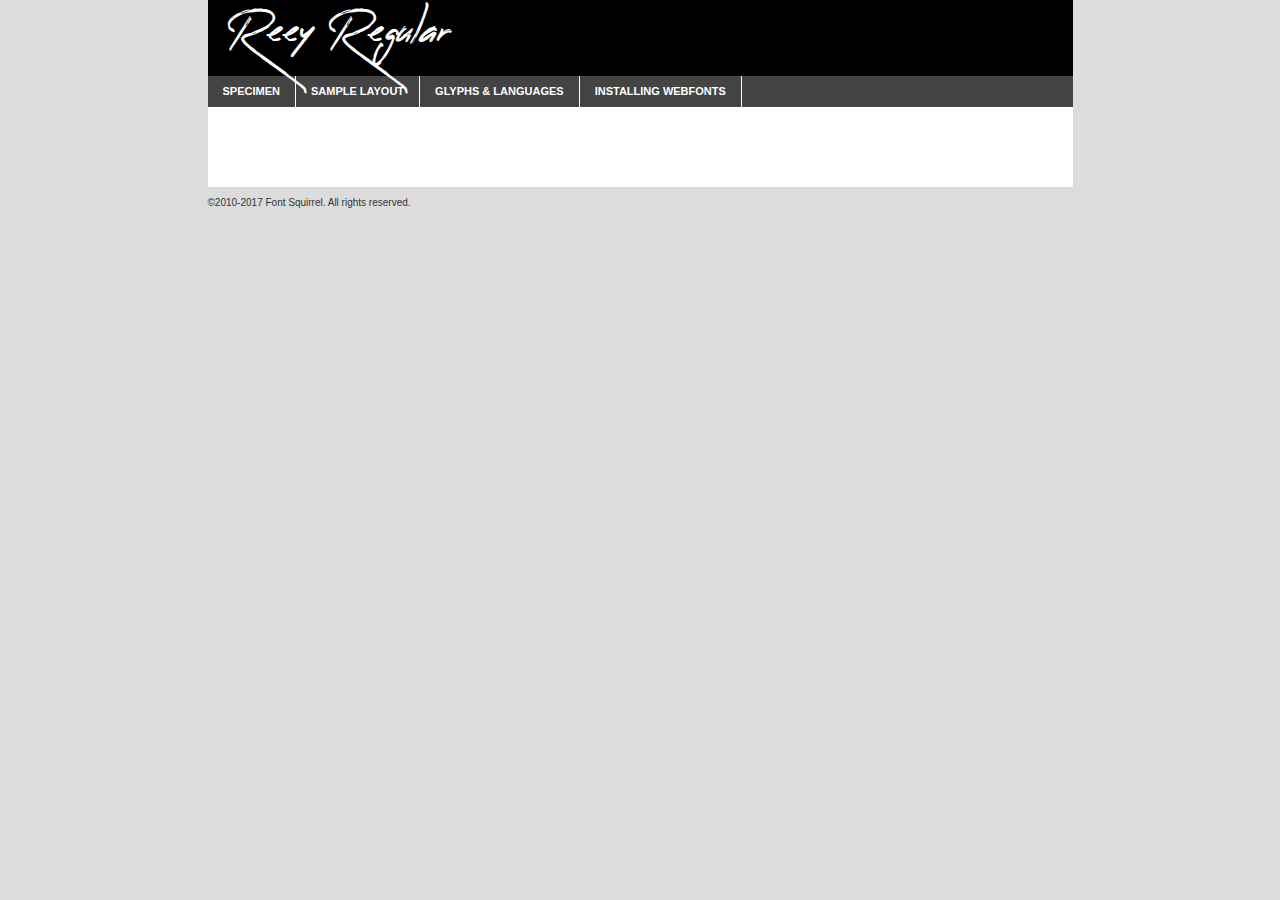
<file: assets/vendors/reey-font/reey-regular-demo.html>
<!DOCTYPE html PUBLIC "-//W3C//DTD XHTML 1.0 Transitional//EN"
	"http://www.w3.org/TR/xhtml1/DTD/xhtml1-transitional.dtd">

<html xmlns="http://www.w3.org/1999/xhtml" xml:lang="en" lang="en">
<head>
	<meta http-equiv="Content-Type" content="text/html; charset=utf-8" />
	<script src="http://ajax.googleapis.com/ajax/libs/jquery/1.7.2/jquery.min.js" type="text/javascript" charset="utf-8"></script>
	<script type="text/javascript">
	(function($){$.fn.easyTabs=function(option){var param=jQuery.extend({fadeSpeed:"fast",defaultContent:1,activeClass:'active'},option);$(this).each(function(){var thisId="#"+this.id;if(param.defaultContent==''){param.defaultContent=1;}
	if(typeof param.defaultContent=="number")
	{var defaultTab=$(thisId+" .tabs li:eq("+(param.defaultContent-1)+") a").attr('href').substr(1);}else{var defaultTab=param.defaultContent;}
	$(thisId+" .tabs li a").each(function(){var tabToHide=$(this).attr('href').substr(1);$("#"+tabToHide).addClass('easytabs-tab-content');});hideAll();changeContent(defaultTab);function hideAll(){$(thisId+" .easytabs-tab-content").hide();}
	function changeContent(tabId){hideAll();$(thisId+" .tabs li").removeClass(param.activeClass);$(thisId+" .tabs li a[href=#"+tabId+"]").closest('li').addClass(param.activeClass);if(param.fadeSpeed!="none")
	{$(thisId+" #"+tabId).fadeIn(param.fadeSpeed);}else{$(thisId+" #"+tabId).show();}}
	$(thisId+" .tabs li").click(function(){var tabId=$(this).find('a').attr('href').substr(1);changeContent(tabId);return false;});});}})(jQuery);
	</script>
	<link rel="stylesheet" href="specimen_files/specimen_stylesheet.css" type="text/css" charset="utf-8" />
	<link rel="stylesheet" href="stylesheet.css" type="text/css" charset="utf-8" />

	<style type="text/css">
					body{
				font-family: 'reeyregular';
							}
		</style>

	<title>Reey Regular Specimen</title>
	
	
	<script type="text/javascript" charset="utf-8">
		$(document).ready(function() {
			$('#container').easyTabs({defaultContent:1});
		});
	</script>
</head>

<body>
<div id="container">
	<div id="header">
		Reey Regular	</div>
	<ul class="tabs">
		<li><a href="#specimen">Specimen</a></li>
		<li><a href="#layout">Sample Layout</a></li>
				<li><a href="#glyphs">Glyphs &amp; Languages</a></li>
		<li><a href="#installing">Installing Webfonts</a></li>
		
	</ul>
	
	<div id="main_content">

		
			<div id="specimen">
		
				<div class="section">
					<div class="grid12 firstcol">
						<div class="huge">AaBb</div>
					</div>
				</div>
		
				<div class="section">
					<div class="glyph_range">A&#x200B;B&#x200b;C&#x200b;D&#x200b;E&#x200b;F&#x200b;G&#x200b;H&#x200b;I&#x200b;J&#x200b;K&#x200b;L&#x200b;M&#x200b;N&#x200b;O&#x200b;P&#x200b;Q&#x200b;R&#x200b;S&#x200b;T&#x200b;U&#x200b;V&#x200b;W&#x200b;X&#x200b;Y&#x200b;Z&#x200b;a&#x200b;b&#x200b;c&#x200b;d&#x200b;e&#x200b;f&#x200b;g&#x200b;h&#x200b;i&#x200b;j&#x200b;k&#x200b;l&#x200b;m&#x200b;n&#x200b;o&#x200b;p&#x200b;q&#x200b;r&#x200b;s&#x200b;t&#x200b;u&#x200b;v&#x200b;w&#x200b;x&#x200b;y&#x200b;z&#x200b;1&#x200b;2&#x200b;3&#x200b;4&#x200b;5&#x200b;6&#x200b;7&#x200b;8&#x200b;9&#x200b;0&#x200b;&amp;&#x200b;.&#x200b;,&#x200b;?&#x200b;!&#x200b;&#64;&#x200b;(&#x200b;)&#x200b;#&#x200b;$&#x200b;%&#x200b;*&#x200b;+&#x200b;-&#x200b;=&#x200b;:&#x200b;;</div>
				</div>
				<div class="section">
					<div class="grid12 firstcol">
						<table class="sample_table">
							<tr><td>10</td><td class="size10">abcdefghijklmnopqrstuvwxyzABCDEFGHIJKLMNOPQRSTUVWXYZ0123456789abcdefghijklmnopqrstuvwxyzABCDEFGHIJKLMNOPQRSTUVWXYZ0123456789abcdefghijklmnopqrstuvwxyzABCDEFGHIJKLMNOPQRSTUVWXYZ</td></tr>
							<tr><td>11</td><td class="size11">abcdefghijklmnopqrstuvwxyzABCDEFGHIJKLMNOPQRSTUVWXYZ0123456789abcdefghijklmnopqrstuvwxyzABCDEFGHIJKLMNOPQRSTUVWXYZ0123456789abcdefghijklmnopqrstuvwxyzABCDEFGHIJKLMNOPQRSTUVWXYZ</td></tr>
							<tr><td>12</td><td class="size12">abcdefghijklmnopqrstuvwxyzABCDEFGHIJKLMNOPQRSTUVWXYZ0123456789abcdefghijklmnopqrstuvwxyzABCDEFGHIJKLMNOPQRSTUVWXYZ0123456789abcdefghijklmnopqrstuvwxyzABCDEFGHIJKLMNOPQRSTUVWXYZ</td></tr>
							<tr><td>13</td><td class="size13">abcdefghijklmnopqrstuvwxyzABCDEFGHIJKLMNOPQRSTUVWXYZ0123456789abcdefghijklmnopqrstuvwxyzABCDEFGHIJKLMNOPQRSTUVWXYZ0123456789abcdefghijklmnopqrstuvwxyzABCDEFGHIJKLMNOPQRSTUVWXYZ</td></tr>
							<tr><td>14</td><td class="size14">abcdefghijklmnopqrstuvwxyzABCDEFGHIJKLMNOPQRSTUVWXYZ0123456789abcdefghijklmnopqrstuvwxyzABCDEFGHIJKLMNOPQRSTUVWXYZ0123456789abcdefghijklmnopqrstuvwxyzABCDEFGHIJKLMNOPQRSTUVWXYZ</td></tr>
							<tr><td>16</td><td class="size16">abcdefghijklmnopqrstuvwxyzABCDEFGHIJKLMNOPQRSTUVWXYZ0123456789abcdefghijklmnopqrstuvwxyzABCDEFGHIJKLMNOPQRSTUVWXYZ</td></tr>
							<tr><td>18</td><td class="size18">abcdefghijklmnopqrstuvwxyzABCDEFGHIJKLMNOPQRSTUVWXYZ0123456789abcdefghijklmnopqrstuvwxyzABCDEFGHIJKLMNOPQRSTUVWXYZ</td></tr>
							<tr><td>20</td><td class="size20">abcdefghijklmnopqrstuvwxyzABCDEFGHIJKLMNOPQRSTUVWXYZ0123456789abcdefghijklmnopqrstuvwxyzABCDEFGHIJKLMNOPQRSTUVWXYZ</td></tr>
							<tr><td>24</td><td class="size24">abcdefghijklmnopqrstuvwxyzABCDEFGHIJKLMNOPQRSTUVWXYZ0123456789abcdefghijklmnopqrstuvwxyzABCDEFGHIJKLMNOPQRSTUVWXYZ</td></tr>
							<tr><td>30</td><td class="size30">abcdefghijklmnopqrstuvwxyzABCDEFGHIJKLMNOPQRSTUVWXYZ0123456789abcdefghijklmnopqrstuvwxyzABCDEFGHIJKLMNOPQRSTUVWXYZ</td></tr>
							<tr><td>36</td><td class="size36">abcdefghijklmnopqrstuvwxyzABCDEFGHIJKLMNOPQRSTUVWXYZ0123456789abcdefghijklmnopqrstuvwxyzABCDEFGHIJKLMNOPQRSTUVWXYZ</td></tr>
							<tr><td>48</td><td class="size48">abcdefghijklmnopqrstuvwxyzABCDEFGHIJKLMNOPQRSTUVWXYZ0123456789abcdefghijklmnopqrstuvwxyzABCDEFGHIJKLMNOPQRSTUVWXYZ</td></tr>
							<tr><td>60</td><td class="size60">abcdefghijklmnopqrstuvwxyzABCDEFGHIJKLMNOPQRSTUVWXYZ0123456789abcdefghijklmnopqrstuvwxyzABCDEFGHIJKLMNOPQRSTUVWXYZ</td></tr>
							<tr><td>72</td><td class="size72">abcdefghijklmnopqrstuvwxyzABCDEFGHIJKLMNOPQRSTUVWXYZ0123456789abcdefghijklmnopqrstuvwxyzABCDEFGHIJKLMNOPQRSTUVWXYZ</td></tr>
							<tr><td>90</td><td class="size90">abcdefghijklmnopqrstuvwxyzABCDEFGHIJKLMNOPQRSTUVWXYZ0123456789abcdefghijklmnopqrstuvwxyzABCDEFGHIJKLMNOPQRSTUVWXYZ</td></tr>
						</table>
				
					</div>
			
				</div>
		
		
		
								<div class="section" id="bodycomparison">


										<div id="xheight">
				<div class="fontbody">&#x25FC;&#x25FC;&#x25FC;&#x25FC;&#x25FC;&#x25FC;&#x25FC;&#x25FC;&#x25FC;&#x25FC;&#x25FC;&#x25FC;&#x25FC;&#x25FC;&#x25FC;&#x25FC;&#x25FC;&#x25FC;&#x25FC;&#x25FC;&#x25FC;&#x25FC;&#x25FC;&#x25FC;&#x25FC;&#x25FC;&#x25FC;&#x25FC;&#x25FC;&#x25FC;&#x25FC;&#x25FC;&#x25FC;&#x25FC;&#x25FC;&#x25FC;&#x25FC;&#x25FC;&#x25FC;&#x25FC;&#x25FC;&#x25FC;&#x25FC;&#x25FC;&#x25FC;&#x25FC;&#x25FC;&#x25FC;&#x25FC;&#x25FC;&#x25FC;&#x25FC;&#x25FC;&#x25FC;&#x25FC;&#x25FC;&#x25FC;&#x25FC;&#x25FC;&#x25FC;&#x25FC;&#x25FC;&#x25FC;&#x25FC;&#x25FC;&#x25FC;&#x25FC;&#x25FC;&#x25FC;&#x25FC;&#x25FC;&#x25FC;&#x25FC;&#x25FC;&#x25FC;&#x25FC;&#x25FC;&#x25FC;&#x25FC;&#x25FC;&#x25FC;&#x25FC;&#x25FC;&#x25FC;&#x25FC;&#x25FC;&#x25FC;&#x25FC;&#x25FC;&#x25FC;&#x25FC;&#x25FC;&#x25FC;&#x25FC;&#x25FC;&#x25FC;&#x25FC;&#x25FC;&#x25FC;body</div><div class="arialbody">body</div><div class="verdanabody">body</div><div class="georgiabody">body</div></div>
										<div class="fontbody" style="z-index:1">
											body<span>Reey Regular</span>
										</div>
										<div class="arialbody" style="z-index:1">
											body<span>Arial</span>
										</div>
										<div class="verdanabody" style="z-index:1">
											body<span>Verdana</span>
										</div>
										<div class="georgiabody" style="z-index:1">
											body<span>Georgia</span>
										</div>



								</div>
		
		
				<div class="section psample psample_row1" id="">
					
					<div class="grid2 firstcol">
						<p class="size10"><span>10.</span>Aenean lacinia bibendum nulla sed consectetur. Fusce dapibus, tellus ac cursus commodo, tortor mauris condimentum nibh, ut fermentum massa justo sit amet risus. Nullam id dolor id nibh ultricies vehicula ut id elit. Cum sociis natoque penatibus et magnis dis parturient montes, nascetur ridiculus mus. Nulla vitae elit libero, a pharetra augue.</p>
			
					</div>
					<div class="grid3">
						<p class="size11"><span>11.</span>Aenean lacinia bibendum nulla sed consectetur. Fusce dapibus, tellus ac cursus commodo, tortor mauris condimentum nibh, ut fermentum massa justo sit amet risus. Nullam id dolor id nibh ultricies vehicula ut id elit. Cum sociis natoque penatibus et magnis dis parturient montes, nascetur ridiculus mus. Nulla vitae elit libero, a pharetra augue.</p>
			
					</div>
					<div class="grid3">
						<p class="size12"><span>12.</span>Aenean lacinia bibendum nulla sed consectetur. Fusce dapibus, tellus ac cursus commodo, tortor mauris condimentum nibh, ut fermentum massa justo sit amet risus. Nullam id dolor id nibh ultricies vehicula ut id elit. Cum sociis natoque penatibus et magnis dis parturient montes, nascetur ridiculus mus. Nulla vitae elit libero, a pharetra augue.</p>
			
					</div>
					<div class="grid4">
						<p class="size13"><span>13.</span>Aenean lacinia bibendum nulla sed consectetur. Fusce dapibus, tellus ac cursus commodo, tortor mauris condimentum nibh, ut fermentum massa justo sit amet risus. Nullam id dolor id nibh ultricies vehicula ut id elit. Cum sociis natoque penatibus et magnis dis parturient montes, nascetur ridiculus mus. Nulla vitae elit libero, a pharetra augue.</p>
			
					</div>
					<div class="white_blend"></div>
					
				</div>
				<div class="section psample psample_row2" id="">
					<div class="grid3 firstcol">
						<p class="size14"><span>14.</span>Aenean lacinia bibendum nulla sed consectetur. Fusce dapibus, tellus ac cursus commodo, tortor mauris condimentum nibh, ut fermentum massa justo sit amet risus. Nullam id dolor id nibh ultricies vehicula ut id elit. Cum sociis natoque penatibus et magnis dis parturient montes, nascetur ridiculus mus. Nulla vitae elit libero, a pharetra augue.</p>
			
					</div>
					<div class="grid4">
						<p class="size16"><span>16.</span>Aenean lacinia bibendum nulla sed consectetur. Fusce dapibus, tellus ac cursus commodo, tortor mauris condimentum nibh, ut fermentum massa justo sit amet risus. Nullam id dolor id nibh ultricies vehicula ut id elit. Cum sociis natoque penatibus et magnis dis parturient montes, nascetur ridiculus mus. Nulla vitae elit libero, a pharetra augue.</p>
			
					</div>
					<div class="grid5">
						<p class="size18"><span>18.</span>Aenean lacinia bibendum nulla sed consectetur. Fusce dapibus, tellus ac cursus commodo, tortor mauris condimentum nibh, ut fermentum massa justo sit amet risus. Nullam id dolor id nibh ultricies vehicula ut id elit. Cum sociis natoque penatibus et magnis dis parturient montes, nascetur ridiculus mus. Nulla vitae elit libero, a pharetra augue.</p>
			
					</div>

					<div class="white_blend"></div>

				</div>
				
				<div class="section psample psample_row3" id="">
					<div class="grid5 firstcol">
						<p class="size20"><span>20.</span>Aenean lacinia bibendum nulla sed consectetur. Fusce dapibus, tellus ac cursus commodo, tortor mauris condimentum nibh, ut fermentum massa justo sit amet risus. Nullam id dolor id nibh ultricies vehicula ut id elit. Cum sociis natoque penatibus et magnis dis parturient montes, nascetur ridiculus mus. Nulla vitae elit libero, a pharetra augue.</p>
					</div>
					<div class="grid7">
						<p class="size24"><span>24.</span>Aenean lacinia bibendum nulla sed consectetur. Fusce dapibus, tellus ac cursus commodo, tortor mauris condimentum nibh, ut fermentum massa justo sit amet risus. Nullam id dolor id nibh ultricies vehicula ut id elit. Cum sociis natoque penatibus et magnis dis parturient montes, nascetur ridiculus mus. Nulla vitae elit libero, a pharetra augue.</p>
					</div>
					
					<div class="white_blend"></div>
					
				</div>
				
				<div class="section psample psample_row4" id="">
					<div class="grid12 firstcol">
						<p class="size30"><span>30.</span>Aenean lacinia bibendum nulla sed consectetur. Fusce dapibus, tellus ac cursus commodo, tortor mauris condimentum nibh, ut fermentum massa justo sit amet risus. Nullam id dolor id nibh ultricies vehicula ut id elit. Cum sociis natoque penatibus et magnis dis parturient montes, nascetur ridiculus mus. Nulla vitae elit libero, a pharetra augue.</p>
					</div>
					<div class="white_blend"></div>
					
				</div>
				
				
				
				<div class="section psample psample_row1 fullreverse">
					<div class="grid2 firstcol">
						<p class="size10"><span>10.</span>Aenean lacinia bibendum nulla sed consectetur. Fusce dapibus, tellus ac cursus commodo, tortor mauris condimentum nibh, ut fermentum massa justo sit amet risus. Nullam id dolor id nibh ultricies vehicula ut id elit. Cum sociis natoque penatibus et magnis dis parturient montes, nascetur ridiculus mus. Nulla vitae elit libero, a pharetra augue.</p>
			
					</div>
					<div class="grid3">
						<p class="size11"><span>11.</span>Aenean lacinia bibendum nulla sed consectetur. Fusce dapibus, tellus ac cursus commodo, tortor mauris condimentum nibh, ut fermentum massa justo sit amet risus. Nullam id dolor id nibh ultricies vehicula ut id elit. Cum sociis natoque penatibus et magnis dis parturient montes, nascetur ridiculus mus. Nulla vitae elit libero, a pharetra augue.</p>
			
					</div>
					<div class="grid3">
						<p class="size12"><span>12.</span>Aenean lacinia bibendum nulla sed consectetur. Fusce dapibus, tellus ac cursus commodo, tortor mauris condimentum nibh, ut fermentum massa justo sit amet risus. Nullam id dolor id nibh ultricies vehicula ut id elit. Cum sociis natoque penatibus et magnis dis parturient montes, nascetur ridiculus mus. Nulla vitae elit libero, a pharetra augue.</p>
			
					</div>
					<div class="grid4">
						<p class="size13"><span>13.</span>Aenean lacinia bibendum nulla sed consectetur. Fusce dapibus, tellus ac cursus commodo, tortor mauris condimentum nibh, ut fermentum massa justo sit amet risus. Nullam id dolor id nibh ultricies vehicula ut id elit. Cum sociis natoque penatibus et magnis dis parturient montes, nascetur ridiculus mus. Nulla vitae elit libero, a pharetra augue.</p>
			
					</div>
					<div class="black_blend"></div>
					
				</div>
				
				<div class="section psample psample_row2 fullreverse">
					<div class="grid3 firstcol">
						<p class="size14"><span>14.</span>Aenean lacinia bibendum nulla sed consectetur. Fusce dapibus, tellus ac cursus commodo, tortor mauris condimentum nibh, ut fermentum massa justo sit amet risus. Nullam id dolor id nibh ultricies vehicula ut id elit. Cum sociis natoque penatibus et magnis dis parturient montes, nascetur ridiculus mus. Nulla vitae elit libero, a pharetra augue.</p>
			
					</div>
					<div class="grid4">
						<p class="size16"><span>16.</span>Aenean lacinia bibendum nulla sed consectetur. Fusce dapibus, tellus ac cursus commodo, tortor mauris condimentum nibh, ut fermentum massa justo sit amet risus. Nullam id dolor id nibh ultricies vehicula ut id elit. Cum sociis natoque penatibus et magnis dis parturient montes, nascetur ridiculus mus. Nulla vitae elit libero, a pharetra augue.</p>
			
					</div>
					<div class="grid5">
						<p class="size18"><span>18.</span>Aenean lacinia bibendum nulla sed consectetur. Fusce dapibus, tellus ac cursus commodo, tortor mauris condimentum nibh, ut fermentum massa justo sit amet risus. Nullam id dolor id nibh ultricies vehicula ut id elit. Cum sociis natoque penatibus et magnis dis parturient montes, nascetur ridiculus mus. Nulla vitae elit libero, a pharetra augue.</p>
			
					</div>
					<div class="black_blend"></div>

				</div>
				
				<div class="section psample fullreverse psample_row3" id="">
					<div class="grid5 firstcol">
						<p class="size20"><span>20.</span>Aenean lacinia bibendum nulla sed consectetur. Fusce dapibus, tellus ac cursus commodo, tortor mauris condimentum nibh, ut fermentum massa justo sit amet risus. Nullam id dolor id nibh ultricies vehicula ut id elit. Cum sociis natoque penatibus et magnis dis parturient montes, nascetur ridiculus mus. Nulla vitae elit libero, a pharetra augue.</p>
					</div>
					<div class="grid7">
						<p class="size24"><span>24.</span>Aenean lacinia bibendum nulla sed consectetur. Fusce dapibus, tellus ac cursus commodo, tortor mauris condimentum nibh, ut fermentum massa justo sit amet risus. Nullam id dolor id nibh ultricies vehicula ut id elit. Cum sociis natoque penatibus et magnis dis parturient montes, nascetur ridiculus mus. Nulla vitae elit libero, a pharetra augue.</p>
					</div>
					
					<div class="black_blend"></div>
					
				</div>
				
				<div class="section psample fullreverse psample_row4" id="" style="border-bottom: 20px #000 solid;">
					<div class="grid12 firstcol">
						<p class="size30"><span>30.</span>Aenean lacinia bibendum nulla sed consectetur. Fusce dapibus, tellus ac cursus commodo, tortor mauris condimentum nibh, ut fermentum massa justo sit amet risus. Nullam id dolor id nibh ultricies vehicula ut id elit. Cum sociis natoque penatibus et magnis dis parturient montes, nascetur ridiculus mus. Nulla vitae elit libero, a pharetra augue.</p>
					</div>
					<div class="black_blend"></div>
					
				</div>
				
				
				
				
			</div>
			
			<div id="layout">
				
				<div class="section">
					
					<div class="grid12 firstcol">
						<h1>Lorem Ipsum Dolor</h1>
						<h2>Etiam porta sem malesuada magna mollis euismod</h2>
						
						<p class="byline">By <a href="#link">Aenean Lacinia</a></p>
					</div>
				</div>
				<div class="section">
					<div class="grid8 firstcol">
						<p class="large">Donec sed odio dui. Morbi leo risus, porta ac consectetur ac, vestibulum at eros. Fusce dapibus, tellus ac cursus commodo, tortor mauris condimentum nibh, ut fermentum massa justo sit amet risus. </p>

						
						<h3>Pellentesque ornare sem</h3>

						<p>Maecenas sed diam eget risus varius blandit sit amet non magna. Maecenas faucibus mollis interdum. Donec ullamcorper nulla non metus auctor fringilla. Nullam id dolor id nibh ultricies vehicula ut id elit. Nullam id dolor id nibh ultricies vehicula ut id elit. </p>

						<p>Aenean eu leo quam. Pellentesque ornare sem lacinia quam venenatis vestibulum. Lorem ipsum dolor sit amet, consectetur adipiscing elit. Cum sociis natoque penatibus et magnis dis parturient montes, nascetur ridiculus mus. </p>

						<p>Nulla vitae elit libero, a pharetra augue. Praesent commodo cursus magna, vel scelerisque nisl consectetur et. Aenean lacinia bibendum nulla sed consectetur. </p>

						<p>Nullam quis risus eget urna mollis ornare vel eu leo. Nullam quis risus eget urna mollis ornare vel eu leo. Maecenas sed diam eget risus varius blandit sit amet non magna. Donec ullamcorper nulla non metus auctor fringilla. </p>

						<h3>Cras mattis consectetur</h3>

						<p>Aenean eu leo quam. Pellentesque ornare sem lacinia quam venenatis vestibulum. Aenean lacinia bibendum nulla sed consectetur. Integer posuere erat a ante venenatis dapibus posuere velit aliquet. Cras mattis consectetur purus sit amet fermentum. </p>

						<p>Nullam id dolor id nibh ultricies vehicula ut id elit. Nullam quis risus eget urna mollis ornare vel eu leo. Cras mattis consectetur purus sit amet fermentum.</p>
					</div>
					
					<div class="grid4 sidebar">
						
						<div class="box reverse">
							<p class="last">Nullam quis risus eget urna mollis ornare vel eu leo. Donec ullamcorper nulla non metus auctor fringilla. Cras mattis consectetur purus sit amet fermentum. Sed posuere consectetur est at lobortis. Lorem ipsum dolor sit amet, consectetur adipiscing elit. </p>
						</div>
						
						<p class="caption">Maecenas sed diam eget risus varius.</p>

						<p>Vestibulum id ligula porta felis euismod semper. Integer posuere erat a ante venenatis dapibus posuere velit aliquet. Vestibulum id ligula porta felis euismod semper. Sed posuere consectetur est at lobortis. Maecenas sed diam eget risus varius blandit sit amet non magna. Fusce dapibus, tellus ac cursus commodo, tortor mauris condimentum nibh, ut fermentum massa justo sit amet risus. </p>

					

						<p>Duis mollis, est non commodo luctus, nisi erat porttitor ligula, eget lacinia odio sem nec elit. Aenean lacinia bibendum nulla sed consectetur. Vivamus sagittis lacus vel augue laoreet rutrum faucibus dolor auctor. Aenean lacinia bibendum nulla sed consectetur. Nullam quis risus eget urna mollis ornare vel eu leo. </p>

						<p>Praesent commodo cursus magna, vel scelerisque nisl consectetur et. Donec ullamcorper nulla non metus auctor fringilla. Maecenas faucibus mollis interdum. Fusce dapibus, tellus ac cursus commodo, tortor mauris condimentum nibh, ut fermentum massa justo sit amet risus. </p>

					</div>
				</div>
				
			</div>


			



		<div id="glyphs">
			<div class="section">
				<div class="grid12 firstcol">
			
				<h1>Language Support</h1>
				<p>The subset of Reey Regular in this kit supports the following languages:<br />
			
					English, Arrernte, Bislama, Cebuano, Fijian, Gilbertese, Hmong, Ibanag, Iloko_ilokano, Interglossa_glosa, Interlingua, Lojban, Norfolk_pitcairnese, Oromo, Rotokas, Seychelles_creole, Shona, Somali, Southern_ndebele, Swahili, Swati_swazi, Tok_pisin, Warlpiri, Xhosa, Zulu, Latinbasic, Ubasic, Demo				</p>
				<h1>Glyph Chart</h1>
				<p>The subset of Reey Regular in this kit includes all the glyphs listed below. Unicode entities are included above each glyph to help you insert individual characters into your layout.</p>
				<div id="glyph_chart">
			
																				 <div><p>&amp;#32;</p>&#32;</div>
																				 <div><p>&amp;#33;</p>&#33;</div>
																				 <div><p>&amp;#34;</p>&#34;</div>
																				 <div><p>&amp;#35;</p>&#35;</div>
																				 <div><p>&amp;#36;</p>&#36;</div>
																				 <div><p>&amp;#37;</p>&#37;</div>
																				 <div><p>&amp;#38;</p>&#38;</div>
																				 <div><p>&amp;#39;</p>&#39;</div>
																				 <div><p>&amp;#40;</p>&#40;</div>
																				 <div><p>&amp;#41;</p>&#41;</div>
																				 <div><p>&amp;#42;</p>&#42;</div>
																				 <div><p>&amp;#43;</p>&#43;</div>
																				 <div><p>&amp;#44;</p>&#44;</div>
																				 <div><p>&amp;#45;</p>&#45;</div>
																				 <div><p>&amp;#46;</p>&#46;</div>
																				 <div><p>&amp;#47;</p>&#47;</div>
																				 <div><p>&amp;#48;</p>&#48;</div>
																				 <div><p>&amp;#49;</p>&#49;</div>
																				 <div><p>&amp;#50;</p>&#50;</div>
																				 <div><p>&amp;#51;</p>&#51;</div>
																				 <div><p>&amp;#52;</p>&#52;</div>
																				 <div><p>&amp;#53;</p>&#53;</div>
																				 <div><p>&amp;#54;</p>&#54;</div>
																				 <div><p>&amp;#55;</p>&#55;</div>
																				 <div><p>&amp;#56;</p>&#56;</div>
																				 <div><p>&amp;#57;</p>&#57;</div>
																				 <div><p>&amp;#58;</p>&#58;</div>
																				 <div><p>&amp;#59;</p>&#59;</div>
																				 <div><p>&amp;#60;</p>&#60;</div>
																				 <div><p>&amp;#61;</p>&#61;</div>
																				 <div><p>&amp;#62;</p>&#62;</div>
																				 <div><p>&amp;#63;</p>&#63;</div>
																				 <div><p>&amp;#64;</p>&#64;</div>
																				 <div><p>&amp;#65;</p>&#65;</div>
																				 <div><p>&amp;#66;</p>&#66;</div>
																				 <div><p>&amp;#67;</p>&#67;</div>
																				 <div><p>&amp;#68;</p>&#68;</div>
																				 <div><p>&amp;#69;</p>&#69;</div>
																				 <div><p>&amp;#70;</p>&#70;</div>
																				 <div><p>&amp;#71;</p>&#71;</div>
																				 <div><p>&amp;#72;</p>&#72;</div>
																				 <div><p>&amp;#73;</p>&#73;</div>
																				 <div><p>&amp;#74;</p>&#74;</div>
																				 <div><p>&amp;#75;</p>&#75;</div>
																				 <div><p>&amp;#76;</p>&#76;</div>
																				 <div><p>&amp;#77;</p>&#77;</div>
																				 <div><p>&amp;#78;</p>&#78;</div>
																				 <div><p>&amp;#79;</p>&#79;</div>
																				 <div><p>&amp;#80;</p>&#80;</div>
																				 <div><p>&amp;#81;</p>&#81;</div>
																				 <div><p>&amp;#82;</p>&#82;</div>
																				 <div><p>&amp;#83;</p>&#83;</div>
																				 <div><p>&amp;#84;</p>&#84;</div>
																				 <div><p>&amp;#85;</p>&#85;</div>
																				 <div><p>&amp;#86;</p>&#86;</div>
																				 <div><p>&amp;#87;</p>&#87;</div>
																				 <div><p>&amp;#88;</p>&#88;</div>
																				 <div><p>&amp;#89;</p>&#89;</div>
																				 <div><p>&amp;#90;</p>&#90;</div>
																				 <div><p>&amp;#91;</p>&#91;</div>
																				 <div><p>&amp;#92;</p>&#92;</div>
																				 <div><p>&amp;#93;</p>&#93;</div>
																				 <div><p>&amp;#94;</p>&#94;</div>
																				 <div><p>&amp;#95;</p>&#95;</div>
																				 <div><p>&amp;#96;</p>&#96;</div>
																				 <div><p>&amp;#97;</p>&#97;</div>
																				 <div><p>&amp;#98;</p>&#98;</div>
																				 <div><p>&amp;#99;</p>&#99;</div>
																				 <div><p>&amp;#100;</p>&#100;</div>
																				 <div><p>&amp;#101;</p>&#101;</div>
																				 <div><p>&amp;#102;</p>&#102;</div>
																				 <div><p>&amp;#103;</p>&#103;</div>
																				 <div><p>&amp;#104;</p>&#104;</div>
																				 <div><p>&amp;#105;</p>&#105;</div>
																				 <div><p>&amp;#106;</p>&#106;</div>
																				 <div><p>&amp;#107;</p>&#107;</div>
																				 <div><p>&amp;#108;</p>&#108;</div>
																				 <div><p>&amp;#109;</p>&#109;</div>
																				 <div><p>&amp;#110;</p>&#110;</div>
																				 <div><p>&amp;#111;</p>&#111;</div>
																				 <div><p>&amp;#112;</p>&#112;</div>
																				 <div><p>&amp;#113;</p>&#113;</div>
																				 <div><p>&amp;#114;</p>&#114;</div>
																				 <div><p>&amp;#115;</p>&#115;</div>
																				 <div><p>&amp;#116;</p>&#116;</div>
																				 <div><p>&amp;#117;</p>&#117;</div>
																				 <div><p>&amp;#118;</p>&#118;</div>
																				 <div><p>&amp;#119;</p>&#119;</div>
																				 <div><p>&amp;#120;</p>&#120;</div>
																				 <div><p>&amp;#121;</p>&#121;</div>
																				 <div><p>&amp;#122;</p>&#122;</div>
																				 <div><p>&amp;#123;</p>&#123;</div>
																				 <div><p>&amp;#124;</p>&#124;</div>
																				 <div><p>&amp;#125;</p>&#125;</div>
																				 <div><p>&amp;#126;</p>&#126;</div>
																				 <div><p>&amp;#160;</p>&#160;</div>
																				 <div><p>&amp;#161;</p>&#161;</div>
																				 <div><p>&amp;#162;</p>&#162;</div>
																				 <div><p>&amp;#163;</p>&#163;</div>
																				 <div><p>&amp;#164;</p>&#164;</div>
																				 <div><p>&amp;#165;</p>&#165;</div>
																				 <div><p>&amp;#166;</p>&#166;</div>
																				 <div><p>&amp;#167;</p>&#167;</div>
																				 <div><p>&amp;#168;</p>&#168;</div>
																				 <div><p>&amp;#169;</p>&#169;</div>
																				 <div><p>&amp;#171;</p>&#171;</div>
																				 <div><p>&amp;#173;</p>&#173;</div>
																				 <div><p>&amp;#174;</p>&#174;</div>
																				 <div><p>&amp;#176;</p>&#176;</div>
																				 <div><p>&amp;#177;</p>&#177;</div>
																				 <div><p>&amp;#180;</p>&#180;</div>
																				 <div><p>&amp;#183;</p>&#183;</div>
																				 <div><p>&amp;#184;</p>&#184;</div>
																				 <div><p>&amp;#187;</p>&#187;</div>
																				 <div><p>&amp;#191;</p>&#191;</div>
																				 <div><p>&amp;#215;</p>&#215;</div>
																				 <div><p>&amp;#224;</p>&#224;</div>
																				 <div><p>&amp;#225;</p>&#225;</div>
																				 <div><p>&amp;#226;</p>&#226;</div>
																				 <div><p>&amp;#227;</p>&#227;</div>
																				 <div><p>&amp;#228;</p>&#228;</div>
																				 <div><p>&amp;#229;</p>&#229;</div>
																				 <div><p>&amp;#231;</p>&#231;</div>
																				 <div><p>&amp;#232;</p>&#232;</div>
																				 <div><p>&amp;#233;</p>&#233;</div>
																				 <div><p>&amp;#234;</p>&#234;</div>
																				 <div><p>&amp;#235;</p>&#235;</div>
																				 <div><p>&amp;#236;</p>&#236;</div>
																				 <div><p>&amp;#237;</p>&#237;</div>
																				 <div><p>&amp;#238;</p>&#238;</div>
																				 <div><p>&amp;#239;</p>&#239;</div>
																				 <div><p>&amp;#241;</p>&#241;</div>
																				 <div><p>&amp;#242;</p>&#242;</div>
																				 <div><p>&amp;#243;</p>&#243;</div>
																				 <div><p>&amp;#244;</p>&#244;</div>
																				 <div><p>&amp;#245;</p>&#245;</div>
																				 <div><p>&amp;#246;</p>&#246;</div>
																				 <div><p>&amp;#247;</p>&#247;</div>
																				 <div><p>&amp;#249;</p>&#249;</div>
																				 <div><p>&amp;#250;</p>&#250;</div>
																				 <div><p>&amp;#251;</p>&#251;</div>
																				 <div><p>&amp;#252;</p>&#252;</div>
																				 <div><p>&amp;#253;</p>&#253;</div>
																				 <div><p>&amp;#255;</p>&#255;</div>
																				 <div><p>&amp;#710;</p>&#710;</div>
																				 <div><p>&amp;#732;</p>&#732;</div>
																				 <div><p>&amp;#8192;</p>&#8192;</div>
																				 <div><p>&amp;#8193;</p>&#8193;</div>
																				 <div><p>&amp;#8194;</p>&#8194;</div>
																				 <div><p>&amp;#8195;</p>&#8195;</div>
																				 <div><p>&amp;#8196;</p>&#8196;</div>
																				 <div><p>&amp;#8197;</p>&#8197;</div>
																				 <div><p>&amp;#8198;</p>&#8198;</div>
																				 <div><p>&amp;#8199;</p>&#8199;</div>
																				 <div><p>&amp;#8200;</p>&#8200;</div>
																				 <div><p>&amp;#8201;</p>&#8201;</div>
																				 <div><p>&amp;#8202;</p>&#8202;</div>
																				 <div><p>&amp;#8208;</p>&#8208;</div>
																				 <div><p>&amp;#8209;</p>&#8209;</div>
																				 <div><p>&amp;#8210;</p>&#8210;</div>
																				 <div><p>&amp;#8211;</p>&#8211;</div>
																				 <div><p>&amp;#8212;</p>&#8212;</div>
																				 <div><p>&amp;#8216;</p>&#8216;</div>
																				 <div><p>&amp;#8217;</p>&#8217;</div>
																				 <div><p>&amp;#8218;</p>&#8218;</div>
																				 <div><p>&amp;#8220;</p>&#8220;</div>
																				 <div><p>&amp;#8221;</p>&#8221;</div>
																				 <div><p>&amp;#8222;</p>&#8222;</div>
																				 <div><p>&amp;#8226;</p>&#8226;</div>
																				 <div><p>&amp;#8230;</p>&#8230;</div>
																				 <div><p>&amp;#8239;</p>&#8239;</div>
																				 <div><p>&amp;#8249;</p>&#8249;</div>
																				 <div><p>&amp;#8250;</p>&#8250;</div>
																				 <div><p>&amp;#8287;</p>&#8287;</div>
																				 <div><p>&amp;#8364;</p>&#8364;</div>
																				 <div><p>&amp;#8482;</p>&#8482;</div>
																				 <div><p>&amp;#9724;</p>&#9724;</div>
																																																</div>	
				</div>
		
		
			</div>
		</div>
		
		
		<div id="specs">
			
		</div>
	
		<div id="installing">
			<div class="section">
				<div class="grid7 firstcol">
					<h1>Installing Webfonts</h1>
					
					<p>Webfonts are supported by all major browser platforms but not all in the same way. There are currently four different font formats that must be included in order to target all browsers. This includes TTF, WOFF, EOT and SVG.</p>
					
					<h2>1. Upload your webfonts</h2>
					<p>You must upload your webfont kit to your website. They should be in or near the same directory as your CSS files.</p>
					
					<h2>2. Include the webfont stylesheet</h2>
					<p>A special CSS @font-face declaration helps the various browsers select the appropriate font it needs without causing you a bunch of headaches. Learn more about this syntax by reading the <a href="https://www.fontspring.com/blog/further-hardening-of-the-bulletproof-syntax">Fontspring blog post</a> about it. The code for it is as follows:</p>


<code>
@font-face{ 
	font-family: 'MyWebFont';
	src: url('WebFont.eot');
	src: url('WebFont.eot?#iefix') format('embedded-opentype'),
	     url('WebFont.woff') format('woff'),
	     url('WebFont.ttf') format('truetype'),
	     url('WebFont.svg#webfont') format('svg');
}
</code>

	<p>We've already gone ahead and generated the code for you. All you have to do is link to the stylesheet in your HTML, like this:</p>
	<code>&lt;link rel=&quot;stylesheet&quot; href=&quot;stylesheet.css&quot; type=&quot;text/css&quot; charset=&quot;utf-8&quot; /&gt;</code>

					<h2>3. Modify your own stylesheet</h2>
					<p>To take advantage of your new fonts, you must tell your stylesheet to use them. Look at the original @font-face declaration above and find the property called "font-family." The name linked there will be what you use to reference the font. Prepend that webfont name to the font stack in the "font-family" property, inside the selector you want to change. For example:</p>
<code>p { font-family: 'WebFont', Arial, sans-serif; }</code>

<h2>4. Test</h2>
<p>Getting webfonts to work cross-browser <em>can</em> be tricky. Use the information in the sidebar to help you if you find that fonts aren't loading in a particular browser.</p>
				</div>
				
				<div class="grid5 sidebar">
					<div class="box">
						<h2>Troubleshooting<br />Font-Face Problems</h2>
						<p>Having trouble getting your webfonts to load in your new website? Here are some tips to sort out what might be the problem.</p>

						<h3>Fonts not showing in any browser</h3>

						<p>This sounds like you need to work on the plumbing. You either did not upload the fonts to the correct directory, or you did not link the fonts properly in the CSS. If you've confirmed that all this is correct and you still have a problem, take a look at your .htaccess file and see if requests are getting intercepted.</p>

						<h3>Fonts not loading in iPhone or iPad</h3>

						<p>The most common problem here is that you are serving the fonts from an IIS server. IIS refuses to serve files that have unknown MIME types. If that is the case, you must set the MIME type for SVG to "image/svg+xml" in the server settings. Follow these instructions from Microsoft if you need help.</p>

						<h3>Fonts not loading in Firefox</h3>

						<p>The primary reason for this failure? You are still using a version Firefox older than 3.5. So upgrade already! If that isn't it, then you are very likely serving fonts from a different domain. Firefox requires that all font assets be served from the same domain. Lastly it is possible that you need to add WOFF to your list of MIME types (if you are serving via IIS.)</p>

						<h3>Fonts not loading in IE</h3>

						<p>Are you looking at Internet Explorer on an actual Windows machine or are you cheating by using a service like Adobe BrowserLab? Many of these screenshot services do not render @font-face for IE. Best to test it on a real machine.</p>

						<h3>Fonts not loading in IE9</h3>

						<p>IE9, like Firefox, requires that fonts be served from the same domain as the website. Make sure that is the case.</p>
					</div>
				</div>
			</div>
			
		</div>
	
	</div>
	<div id="footer">
		<p>&copy;2010-2017 Font Squirrel. All rights reserved.</p>
	</div>
</div>
</body>
</html>
</file>
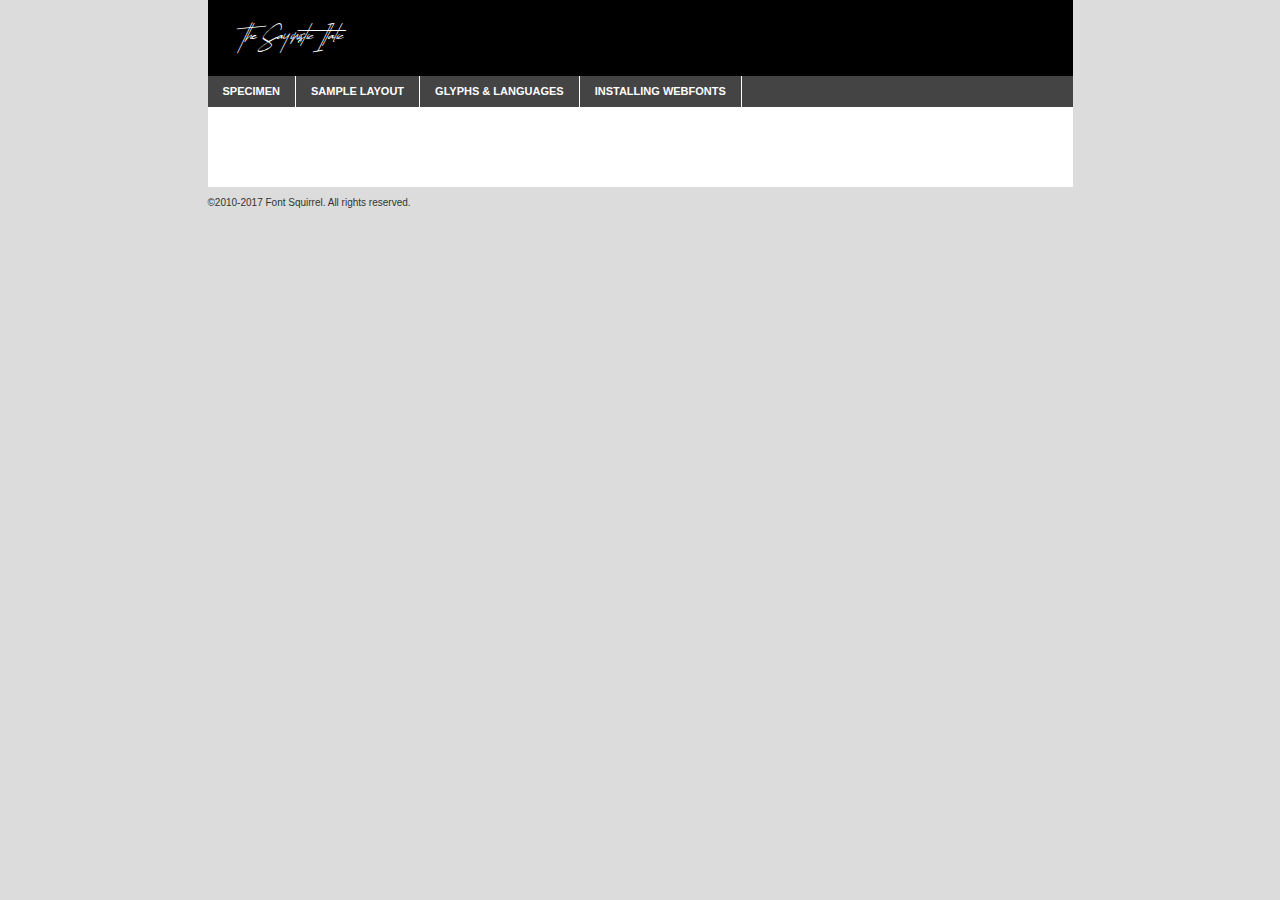
<file: assets/vendors/the-sayinistic-font/the_sayinistic_demo-demo.html>
<!DOCTYPE html PUBLIC "-//W3C//DTD XHTML 1.0 Transitional//EN"
	"http://www.w3.org/TR/xhtml1/DTD/xhtml1-transitional.dtd">

<html xmlns="http://www.w3.org/1999/xhtml" xml:lang="en" lang="en">
<head>
	<meta http-equiv="Content-Type" content="text/html; charset=utf-8" />
	<script src="http://ajax.googleapis.com/ajax/libs/jquery/1.7.2/jquery.min.js" type="text/javascript" charset="utf-8"></script>
	<script type="text/javascript">
	(function($){$.fn.easyTabs=function(option){var param=jQuery.extend({fadeSpeed:"fast",defaultContent:1,activeClass:'active'},option);$(this).each(function(){var thisId="#"+this.id;if(param.defaultContent==''){param.defaultContent=1;}
	if(typeof param.defaultContent=="number")
	{var defaultTab=$(thisId+" .tabs li:eq("+(param.defaultContent-1)+") a").attr('href').substr(1);}else{var defaultTab=param.defaultContent;}
	$(thisId+" .tabs li a").each(function(){var tabToHide=$(this).attr('href').substr(1);$("#"+tabToHide).addClass('easytabs-tab-content');});hideAll();changeContent(defaultTab);function hideAll(){$(thisId+" .easytabs-tab-content").hide();}
	function changeContent(tabId){hideAll();$(thisId+" .tabs li").removeClass(param.activeClass);$(thisId+" .tabs li a[href=#"+tabId+"]").closest('li').addClass(param.activeClass);if(param.fadeSpeed!="none")
	{$(thisId+" #"+tabId).fadeIn(param.fadeSpeed);}else{$(thisId+" #"+tabId).show();}}
	$(thisId+" .tabs li").click(function(){var tabId=$(this).find('a').attr('href').substr(1);changeContent(tabId);return false;});});}})(jQuery);
	</script>
	<link rel="stylesheet" href="specimen_files/specimen_stylesheet.css" type="text/css" charset="utf-8" />
	<link rel="stylesheet" href="stylesheet.css" type="text/css" charset="utf-8" />

	<style type="text/css">
					body{
				font-family: 'the_sayinisticitalic';
							}
		</style>

	<title>The Sayinistic Italic Specimen</title>
	
	
	<script type="text/javascript" charset="utf-8">
		$(document).ready(function() {
			$('#container').easyTabs({defaultContent:1});
		});
	</script>
</head>

<body>
<div id="container">
	<div id="header">
		The Sayinistic Italic	</div>
	<ul class="tabs">
		<li><a href="#specimen">Specimen</a></li>
		<li><a href="#layout">Sample Layout</a></li>
				<li><a href="#glyphs">Glyphs &amp; Languages</a></li>
		<li><a href="#installing">Installing Webfonts</a></li>
		
	</ul>
	
	<div id="main_content">

		
			<div id="specimen">
		
				<div class="section">
					<div class="grid12 firstcol">
						<div class="huge">AaBb</div>
					</div>
				</div>
		
				<div class="section">
					<div class="glyph_range">A&#x200B;B&#x200b;C&#x200b;D&#x200b;E&#x200b;F&#x200b;G&#x200b;H&#x200b;I&#x200b;J&#x200b;K&#x200b;L&#x200b;M&#x200b;N&#x200b;O&#x200b;P&#x200b;Q&#x200b;R&#x200b;S&#x200b;T&#x200b;U&#x200b;V&#x200b;W&#x200b;X&#x200b;Y&#x200b;Z&#x200b;a&#x200b;b&#x200b;c&#x200b;d&#x200b;e&#x200b;f&#x200b;g&#x200b;h&#x200b;i&#x200b;j&#x200b;k&#x200b;l&#x200b;m&#x200b;n&#x200b;o&#x200b;p&#x200b;q&#x200b;r&#x200b;s&#x200b;t&#x200b;u&#x200b;v&#x200b;w&#x200b;x&#x200b;y&#x200b;z&#x200b;1&#x200b;2&#x200b;3&#x200b;4&#x200b;5&#x200b;6&#x200b;7&#x200b;8&#x200b;9&#x200b;0&#x200b;&amp;&#x200b;.&#x200b;,&#x200b;?&#x200b;!&#x200b;&#64;&#x200b;(&#x200b;)&#x200b;#&#x200b;$&#x200b;%&#x200b;*&#x200b;+&#x200b;-&#x200b;=&#x200b;:&#x200b;;</div>
				</div>
				<div class="section">
					<div class="grid12 firstcol">
						<table class="sample_table">
							<tr><td>10</td><td class="size10">abcdefghijklmnopqrstuvwxyzABCDEFGHIJKLMNOPQRSTUVWXYZ0123456789abcdefghijklmnopqrstuvwxyzABCDEFGHIJKLMNOPQRSTUVWXYZ0123456789abcdefghijklmnopqrstuvwxyzABCDEFGHIJKLMNOPQRSTUVWXYZ</td></tr>
							<tr><td>11</td><td class="size11">abcdefghijklmnopqrstuvwxyzABCDEFGHIJKLMNOPQRSTUVWXYZ0123456789abcdefghijklmnopqrstuvwxyzABCDEFGHIJKLMNOPQRSTUVWXYZ0123456789abcdefghijklmnopqrstuvwxyzABCDEFGHIJKLMNOPQRSTUVWXYZ</td></tr>
							<tr><td>12</td><td class="size12">abcdefghijklmnopqrstuvwxyzABCDEFGHIJKLMNOPQRSTUVWXYZ0123456789abcdefghijklmnopqrstuvwxyzABCDEFGHIJKLMNOPQRSTUVWXYZ0123456789abcdefghijklmnopqrstuvwxyzABCDEFGHIJKLMNOPQRSTUVWXYZ</td></tr>
							<tr><td>13</td><td class="size13">abcdefghijklmnopqrstuvwxyzABCDEFGHIJKLMNOPQRSTUVWXYZ0123456789abcdefghijklmnopqrstuvwxyzABCDEFGHIJKLMNOPQRSTUVWXYZ0123456789abcdefghijklmnopqrstuvwxyzABCDEFGHIJKLMNOPQRSTUVWXYZ</td></tr>
							<tr><td>14</td><td class="size14">abcdefghijklmnopqrstuvwxyzABCDEFGHIJKLMNOPQRSTUVWXYZ0123456789abcdefghijklmnopqrstuvwxyzABCDEFGHIJKLMNOPQRSTUVWXYZ0123456789abcdefghijklmnopqrstuvwxyzABCDEFGHIJKLMNOPQRSTUVWXYZ</td></tr>
							<tr><td>16</td><td class="size16">abcdefghijklmnopqrstuvwxyzABCDEFGHIJKLMNOPQRSTUVWXYZ0123456789abcdefghijklmnopqrstuvwxyzABCDEFGHIJKLMNOPQRSTUVWXYZ</td></tr>
							<tr><td>18</td><td class="size18">abcdefghijklmnopqrstuvwxyzABCDEFGHIJKLMNOPQRSTUVWXYZ0123456789abcdefghijklmnopqrstuvwxyzABCDEFGHIJKLMNOPQRSTUVWXYZ</td></tr>
							<tr><td>20</td><td class="size20">abcdefghijklmnopqrstuvwxyzABCDEFGHIJKLMNOPQRSTUVWXYZ0123456789abcdefghijklmnopqrstuvwxyzABCDEFGHIJKLMNOPQRSTUVWXYZ</td></tr>
							<tr><td>24</td><td class="size24">abcdefghijklmnopqrstuvwxyzABCDEFGHIJKLMNOPQRSTUVWXYZ0123456789abcdefghijklmnopqrstuvwxyzABCDEFGHIJKLMNOPQRSTUVWXYZ</td></tr>
							<tr><td>30</td><td class="size30">abcdefghijklmnopqrstuvwxyzABCDEFGHIJKLMNOPQRSTUVWXYZ0123456789abcdefghijklmnopqrstuvwxyzABCDEFGHIJKLMNOPQRSTUVWXYZ</td></tr>
							<tr><td>36</td><td class="size36">abcdefghijklmnopqrstuvwxyzABCDEFGHIJKLMNOPQRSTUVWXYZ0123456789abcdefghijklmnopqrstuvwxyzABCDEFGHIJKLMNOPQRSTUVWXYZ</td></tr>
							<tr><td>48</td><td class="size48">abcdefghijklmnopqrstuvwxyzABCDEFGHIJKLMNOPQRSTUVWXYZ0123456789abcdefghijklmnopqrstuvwxyzABCDEFGHIJKLMNOPQRSTUVWXYZ</td></tr>
							<tr><td>60</td><td class="size60">abcdefghijklmnopqrstuvwxyzABCDEFGHIJKLMNOPQRSTUVWXYZ0123456789abcdefghijklmnopqrstuvwxyzABCDEFGHIJKLMNOPQRSTUVWXYZ</td></tr>
							<tr><td>72</td><td class="size72">abcdefghijklmnopqrstuvwxyzABCDEFGHIJKLMNOPQRSTUVWXYZ0123456789abcdefghijklmnopqrstuvwxyzABCDEFGHIJKLMNOPQRSTUVWXYZ</td></tr>
							<tr><td>90</td><td class="size90">abcdefghijklmnopqrstuvwxyzABCDEFGHIJKLMNOPQRSTUVWXYZ0123456789abcdefghijklmnopqrstuvwxyzABCDEFGHIJKLMNOPQRSTUVWXYZ</td></tr>
						</table>
				
					</div>
			
				</div>
		
		
		
								<div class="section" id="bodycomparison">


										<div id="xheight">
				<div class="fontbody">&#x25FC;&#x25FC;&#x25FC;&#x25FC;&#x25FC;&#x25FC;&#x25FC;&#x25FC;&#x25FC;&#x25FC;&#x25FC;&#x25FC;&#x25FC;&#x25FC;&#x25FC;&#x25FC;&#x25FC;&#x25FC;&#x25FC;&#x25FC;&#x25FC;&#x25FC;&#x25FC;&#x25FC;&#x25FC;&#x25FC;&#x25FC;&#x25FC;&#x25FC;&#x25FC;&#x25FC;&#x25FC;&#x25FC;&#x25FC;&#x25FC;&#x25FC;&#x25FC;&#x25FC;&#x25FC;&#x25FC;&#x25FC;&#x25FC;&#x25FC;&#x25FC;&#x25FC;&#x25FC;&#x25FC;&#x25FC;&#x25FC;&#x25FC;&#x25FC;&#x25FC;&#x25FC;&#x25FC;&#x25FC;&#x25FC;&#x25FC;&#x25FC;&#x25FC;&#x25FC;&#x25FC;&#x25FC;&#x25FC;&#x25FC;&#x25FC;&#x25FC;&#x25FC;&#x25FC;&#x25FC;&#x25FC;&#x25FC;&#x25FC;&#x25FC;&#x25FC;&#x25FC;&#x25FC;&#x25FC;&#x25FC;&#x25FC;&#x25FC;&#x25FC;&#x25FC;&#x25FC;&#x25FC;&#x25FC;&#x25FC;&#x25FC;&#x25FC;&#x25FC;&#x25FC;&#x25FC;&#x25FC;&#x25FC;&#x25FC;&#x25FC;&#x25FC;&#x25FC;&#x25FC;&#x25FC;body</div><div class="arialbody">body</div><div class="verdanabody">body</div><div class="georgiabody">body</div></div>
										<div class="fontbody" style="z-index:1">
											body<span>The Sayinistic Italic</span>
										</div>
										<div class="arialbody" style="z-index:1">
											body<span>Arial</span>
										</div>
										<div class="verdanabody" style="z-index:1">
											body<span>Verdana</span>
										</div>
										<div class="georgiabody" style="z-index:1">
											body<span>Georgia</span>
										</div>



								</div>
		
		
				<div class="section psample psample_row1" id="">
					
					<div class="grid2 firstcol">
						<p class="size10"><span>10.</span>Aenean lacinia bibendum nulla sed consectetur. Fusce dapibus, tellus ac cursus commodo, tortor mauris condimentum nibh, ut fermentum massa justo sit amet risus. Nullam id dolor id nibh ultricies vehicula ut id elit. Cum sociis natoque penatibus et magnis dis parturient montes, nascetur ridiculus mus. Nulla vitae elit libero, a pharetra augue.</p>
			
					</div>
					<div class="grid3">
						<p class="size11"><span>11.</span>Aenean lacinia bibendum nulla sed consectetur. Fusce dapibus, tellus ac cursus commodo, tortor mauris condimentum nibh, ut fermentum massa justo sit amet risus. Nullam id dolor id nibh ultricies vehicula ut id elit. Cum sociis natoque penatibus et magnis dis parturient montes, nascetur ridiculus mus. Nulla vitae elit libero, a pharetra augue.</p>
			
					</div>
					<div class="grid3">
						<p class="size12"><span>12.</span>Aenean lacinia bibendum nulla sed consectetur. Fusce dapibus, tellus ac cursus commodo, tortor mauris condimentum nibh, ut fermentum massa justo sit amet risus. Nullam id dolor id nibh ultricies vehicula ut id elit. Cum sociis natoque penatibus et magnis dis parturient montes, nascetur ridiculus mus. Nulla vitae elit libero, a pharetra augue.</p>
			
					</div>
					<div class="grid4">
						<p class="size13"><span>13.</span>Aenean lacinia bibendum nulla sed consectetur. Fusce dapibus, tellus ac cursus commodo, tortor mauris condimentum nibh, ut fermentum massa justo sit amet risus. Nullam id dolor id nibh ultricies vehicula ut id elit. Cum sociis natoque penatibus et magnis dis parturient montes, nascetur ridiculus mus. Nulla vitae elit libero, a pharetra augue.</p>
			
					</div>
					<div class="white_blend"></div>
					
				</div>
				<div class="section psample psample_row2" id="">
					<div class="grid3 firstcol">
						<p class="size14"><span>14.</span>Aenean lacinia bibendum nulla sed consectetur. Fusce dapibus, tellus ac cursus commodo, tortor mauris condimentum nibh, ut fermentum massa justo sit amet risus. Nullam id dolor id nibh ultricies vehicula ut id elit. Cum sociis natoque penatibus et magnis dis parturient montes, nascetur ridiculus mus. Nulla vitae elit libero, a pharetra augue.</p>
			
					</div>
					<div class="grid4">
						<p class="size16"><span>16.</span>Aenean lacinia bibendum nulla sed consectetur. Fusce dapibus, tellus ac cursus commodo, tortor mauris condimentum nibh, ut fermentum massa justo sit amet risus. Nullam id dolor id nibh ultricies vehicula ut id elit. Cum sociis natoque penatibus et magnis dis parturient montes, nascetur ridiculus mus. Nulla vitae elit libero, a pharetra augue.</p>
			
					</div>
					<div class="grid5">
						<p class="size18"><span>18.</span>Aenean lacinia bibendum nulla sed consectetur. Fusce dapibus, tellus ac cursus commodo, tortor mauris condimentum nibh, ut fermentum massa justo sit amet risus. Nullam id dolor id nibh ultricies vehicula ut id elit. Cum sociis natoque penatibus et magnis dis parturient montes, nascetur ridiculus mus. Nulla vitae elit libero, a pharetra augue.</p>
			
					</div>

					<div class="white_blend"></div>

				</div>
				
				<div class="section psample psample_row3" id="">
					<div class="grid5 firstcol">
						<p class="size20"><span>20.</span>Aenean lacinia bibendum nulla sed consectetur. Fusce dapibus, tellus ac cursus commodo, tortor mauris condimentum nibh, ut fermentum massa justo sit amet risus. Nullam id dolor id nibh ultricies vehicula ut id elit. Cum sociis natoque penatibus et magnis dis parturient montes, nascetur ridiculus mus. Nulla vitae elit libero, a pharetra augue.</p>
					</div>
					<div class="grid7">
						<p class="size24"><span>24.</span>Aenean lacinia bibendum nulla sed consectetur. Fusce dapibus, tellus ac cursus commodo, tortor mauris condimentum nibh, ut fermentum massa justo sit amet risus. Nullam id dolor id nibh ultricies vehicula ut id elit. Cum sociis natoque penatibus et magnis dis parturient montes, nascetur ridiculus mus. Nulla vitae elit libero, a pharetra augue.</p>
					</div>
					
					<div class="white_blend"></div>
					
				</div>
				
				<div class="section psample psample_row4" id="">
					<div class="grid12 firstcol">
						<p class="size30"><span>30.</span>Aenean lacinia bibendum nulla sed consectetur. Fusce dapibus, tellus ac cursus commodo, tortor mauris condimentum nibh, ut fermentum massa justo sit amet risus. Nullam id dolor id nibh ultricies vehicula ut id elit. Cum sociis natoque penatibus et magnis dis parturient montes, nascetur ridiculus mus. Nulla vitae elit libero, a pharetra augue.</p>
					</div>
					<div class="white_blend"></div>
					
				</div>
				
				
				
				<div class="section psample psample_row1 fullreverse">
					<div class="grid2 firstcol">
						<p class="size10"><span>10.</span>Aenean lacinia bibendum nulla sed consectetur. Fusce dapibus, tellus ac cursus commodo, tortor mauris condimentum nibh, ut fermentum massa justo sit amet risus. Nullam id dolor id nibh ultricies vehicula ut id elit. Cum sociis natoque penatibus et magnis dis parturient montes, nascetur ridiculus mus. Nulla vitae elit libero, a pharetra augue.</p>
			
					</div>
					<div class="grid3">
						<p class="size11"><span>11.</span>Aenean lacinia bibendum nulla sed consectetur. Fusce dapibus, tellus ac cursus commodo, tortor mauris condimentum nibh, ut fermentum massa justo sit amet risus. Nullam id dolor id nibh ultricies vehicula ut id elit. Cum sociis natoque penatibus et magnis dis parturient montes, nascetur ridiculus mus. Nulla vitae elit libero, a pharetra augue.</p>
			
					</div>
					<div class="grid3">
						<p class="size12"><span>12.</span>Aenean lacinia bibendum nulla sed consectetur. Fusce dapibus, tellus ac cursus commodo, tortor mauris condimentum nibh, ut fermentum massa justo sit amet risus. Nullam id dolor id nibh ultricies vehicula ut id elit. Cum sociis natoque penatibus et magnis dis parturient montes, nascetur ridiculus mus. Nulla vitae elit libero, a pharetra augue.</p>
			
					</div>
					<div class="grid4">
						<p class="size13"><span>13.</span>Aenean lacinia bibendum nulla sed consectetur. Fusce dapibus, tellus ac cursus commodo, tortor mauris condimentum nibh, ut fermentum massa justo sit amet risus. Nullam id dolor id nibh ultricies vehicula ut id elit. Cum sociis natoque penatibus et magnis dis parturient montes, nascetur ridiculus mus. Nulla vitae elit libero, a pharetra augue.</p>
			
					</div>
					<div class="black_blend"></div>
					
				</div>
				
				<div class="section psample psample_row2 fullreverse">
					<div class="grid3 firstcol">
						<p class="size14"><span>14.</span>Aenean lacinia bibendum nulla sed consectetur. Fusce dapibus, tellus ac cursus commodo, tortor mauris condimentum nibh, ut fermentum massa justo sit amet risus. Nullam id dolor id nibh ultricies vehicula ut id elit. Cum sociis natoque penatibus et magnis dis parturient montes, nascetur ridiculus mus. Nulla vitae elit libero, a pharetra augue.</p>
			
					</div>
					<div class="grid4">
						<p class="size16"><span>16.</span>Aenean lacinia bibendum nulla sed consectetur. Fusce dapibus, tellus ac cursus commodo, tortor mauris condimentum nibh, ut fermentum massa justo sit amet risus. Nullam id dolor id nibh ultricies vehicula ut id elit. Cum sociis natoque penatibus et magnis dis parturient montes, nascetur ridiculus mus. Nulla vitae elit libero, a pharetra augue.</p>
			
					</div>
					<div class="grid5">
						<p class="size18"><span>18.</span>Aenean lacinia bibendum nulla sed consectetur. Fusce dapibus, tellus ac cursus commodo, tortor mauris condimentum nibh, ut fermentum massa justo sit amet risus. Nullam id dolor id nibh ultricies vehicula ut id elit. Cum sociis natoque penatibus et magnis dis parturient montes, nascetur ridiculus mus. Nulla vitae elit libero, a pharetra augue.</p>
			
					</div>
					<div class="black_blend"></div>

				</div>
				
				<div class="section psample fullreverse psample_row3" id="">
					<div class="grid5 firstcol">
						<p class="size20"><span>20.</span>Aenean lacinia bibendum nulla sed consectetur. Fusce dapibus, tellus ac cursus commodo, tortor mauris condimentum nibh, ut fermentum massa justo sit amet risus. Nullam id dolor id nibh ultricies vehicula ut id elit. Cum sociis natoque penatibus et magnis dis parturient montes, nascetur ridiculus mus. Nulla vitae elit libero, a pharetra augue.</p>
					</div>
					<div class="grid7">
						<p class="size24"><span>24.</span>Aenean lacinia bibendum nulla sed consectetur. Fusce dapibus, tellus ac cursus commodo, tortor mauris condimentum nibh, ut fermentum massa justo sit amet risus. Nullam id dolor id nibh ultricies vehicula ut id elit. Cum sociis natoque penatibus et magnis dis parturient montes, nascetur ridiculus mus. Nulla vitae elit libero, a pharetra augue.</p>
					</div>
					
					<div class="black_blend"></div>
					
				</div>
				
				<div class="section psample fullreverse psample_row4" id="" style="border-bottom: 20px #000 solid;">
					<div class="grid12 firstcol">
						<p class="size30"><span>30.</span>Aenean lacinia bibendum nulla sed consectetur. Fusce dapibus, tellus ac cursus commodo, tortor mauris condimentum nibh, ut fermentum massa justo sit amet risus. Nullam id dolor id nibh ultricies vehicula ut id elit. Cum sociis natoque penatibus et magnis dis parturient montes, nascetur ridiculus mus. Nulla vitae elit libero, a pharetra augue.</p>
					</div>
					<div class="black_blend"></div>
					
				</div>
				
				
				
				
			</div>
			
			<div id="layout">
				
				<div class="section">
					
					<div class="grid12 firstcol">
						<h1>Lorem Ipsum Dolor</h1>
						<h2>Etiam porta sem malesuada magna mollis euismod</h2>
						
						<p class="byline">By <a href="#link">Aenean Lacinia</a></p>
					</div>
				</div>
				<div class="section">
					<div class="grid8 firstcol">
						<p class="large">Donec sed odio dui. Morbi leo risus, porta ac consectetur ac, vestibulum at eros. Fusce dapibus, tellus ac cursus commodo, tortor mauris condimentum nibh, ut fermentum massa justo sit amet risus. </p>

						
						<h3>Pellentesque ornare sem</h3>

						<p>Maecenas sed diam eget risus varius blandit sit amet non magna. Maecenas faucibus mollis interdum. Donec ullamcorper nulla non metus auctor fringilla. Nullam id dolor id nibh ultricies vehicula ut id elit. Nullam id dolor id nibh ultricies vehicula ut id elit. </p>

						<p>Aenean eu leo quam. Pellentesque ornare sem lacinia quam venenatis vestibulum. Lorem ipsum dolor sit amet, consectetur adipiscing elit. Cum sociis natoque penatibus et magnis dis parturient montes, nascetur ridiculus mus. </p>

						<p>Nulla vitae elit libero, a pharetra augue. Praesent commodo cursus magna, vel scelerisque nisl consectetur et. Aenean lacinia bibendum nulla sed consectetur. </p>

						<p>Nullam quis risus eget urna mollis ornare vel eu leo. Nullam quis risus eget urna mollis ornare vel eu leo. Maecenas sed diam eget risus varius blandit sit amet non magna. Donec ullamcorper nulla non metus auctor fringilla. </p>

						<h3>Cras mattis consectetur</h3>

						<p>Aenean eu leo quam. Pellentesque ornare sem lacinia quam venenatis vestibulum. Aenean lacinia bibendum nulla sed consectetur. Integer posuere erat a ante venenatis dapibus posuere velit aliquet. Cras mattis consectetur purus sit amet fermentum. </p>

						<p>Nullam id dolor id nibh ultricies vehicula ut id elit. Nullam quis risus eget urna mollis ornare vel eu leo. Cras mattis consectetur purus sit amet fermentum.</p>
					</div>
					
					<div class="grid4 sidebar">
						
						<div class="box reverse">
							<p class="last">Nullam quis risus eget urna mollis ornare vel eu leo. Donec ullamcorper nulla non metus auctor fringilla. Cras mattis consectetur purus sit amet fermentum. Sed posuere consectetur est at lobortis. Lorem ipsum dolor sit amet, consectetur adipiscing elit. </p>
						</div>
						
						<p class="caption">Maecenas sed diam eget risus varius.</p>

						<p>Vestibulum id ligula porta felis euismod semper. Integer posuere erat a ante venenatis dapibus posuere velit aliquet. Vestibulum id ligula porta felis euismod semper. Sed posuere consectetur est at lobortis. Maecenas sed diam eget risus varius blandit sit amet non magna. Fusce dapibus, tellus ac cursus commodo, tortor mauris condimentum nibh, ut fermentum massa justo sit amet risus. </p>

					

						<p>Duis mollis, est non commodo luctus, nisi erat porttitor ligula, eget lacinia odio sem nec elit. Aenean lacinia bibendum nulla sed consectetur. Vivamus sagittis lacus vel augue laoreet rutrum faucibus dolor auctor. Aenean lacinia bibendum nulla sed consectetur. Nullam quis risus eget urna mollis ornare vel eu leo. </p>

						<p>Praesent commodo cursus magna, vel scelerisque nisl consectetur et. Donec ullamcorper nulla non metus auctor fringilla. Maecenas faucibus mollis interdum. Fusce dapibus, tellus ac cursus commodo, tortor mauris condimentum nibh, ut fermentum massa justo sit amet risus. </p>

					</div>
				</div>
				
			</div>


			



		<div id="glyphs">
			<div class="section">
				<div class="grid12 firstcol">
			
				<h1>Language Support</h1>
				<p>The subset of The Sayinistic Italic in this kit supports the following languages:<br />
			
					English, Arrernte, Bislama, Cebuano, Fijian, Gilbertese, Hmong, Ibanag, Iloko_ilokano, Interglossa_glosa, Interlingua, Lojban, Norfolk_pitcairnese, Oromo, Rotokas, Seychelles_creole, Shona, Somali, Southern_ndebele, Swahili, Swati_swazi, Tok_pisin, Warlpiri, Xhosa, Zulu, Latinbasic, Demo				</p>
				<h1>Glyph Chart</h1>
				<p>The subset of The Sayinistic Italic in this kit includes all the glyphs listed below. Unicode entities are included above each glyph to help you insert individual characters into your layout.</p>
				<div id="glyph_chart">
			
																														 <div><p>&amp;#13;</p>&#13;</div>
																				 <div><p>&amp;#32;</p>&#32;</div>
																				 <div><p>&amp;#65;</p>&#65;</div>
																				 <div><p>&amp;#66;</p>&#66;</div>
																				 <div><p>&amp;#67;</p>&#67;</div>
																				 <div><p>&amp;#68;</p>&#68;</div>
																				 <div><p>&amp;#69;</p>&#69;</div>
																				 <div><p>&amp;#70;</p>&#70;</div>
																				 <div><p>&amp;#71;</p>&#71;</div>
																				 <div><p>&amp;#72;</p>&#72;</div>
																				 <div><p>&amp;#73;</p>&#73;</div>
																				 <div><p>&amp;#74;</p>&#74;</div>
																				 <div><p>&amp;#75;</p>&#75;</div>
																				 <div><p>&amp;#76;</p>&#76;</div>
																				 <div><p>&amp;#77;</p>&#77;</div>
																				 <div><p>&amp;#78;</p>&#78;</div>
																				 <div><p>&amp;#79;</p>&#79;</div>
																				 <div><p>&amp;#80;</p>&#80;</div>
																				 <div><p>&amp;#81;</p>&#81;</div>
																				 <div><p>&amp;#82;</p>&#82;</div>
																				 <div><p>&amp;#83;</p>&#83;</div>
																				 <div><p>&amp;#84;</p>&#84;</div>
																				 <div><p>&amp;#85;</p>&#85;</div>
																				 <div><p>&amp;#86;</p>&#86;</div>
																				 <div><p>&amp;#87;</p>&#87;</div>
																				 <div><p>&amp;#88;</p>&#88;</div>
																				 <div><p>&amp;#89;</p>&#89;</div>
																				 <div><p>&amp;#90;</p>&#90;</div>
																				 <div><p>&amp;#97;</p>&#97;</div>
																				 <div><p>&amp;#98;</p>&#98;</div>
																				 <div><p>&amp;#99;</p>&#99;</div>
																				 <div><p>&amp;#100;</p>&#100;</div>
																				 <div><p>&amp;#101;</p>&#101;</div>
																				 <div><p>&amp;#102;</p>&#102;</div>
																				 <div><p>&amp;#103;</p>&#103;</div>
																				 <div><p>&amp;#104;</p>&#104;</div>
																				 <div><p>&amp;#105;</p>&#105;</div>
																				 <div><p>&amp;#106;</p>&#106;</div>
																				 <div><p>&amp;#107;</p>&#107;</div>
																				 <div><p>&amp;#108;</p>&#108;</div>
																				 <div><p>&amp;#109;</p>&#109;</div>
																				 <div><p>&amp;#110;</p>&#110;</div>
																				 <div><p>&amp;#111;</p>&#111;</div>
																				 <div><p>&amp;#112;</p>&#112;</div>
																				 <div><p>&amp;#113;</p>&#113;</div>
																				 <div><p>&amp;#114;</p>&#114;</div>
																				 <div><p>&amp;#115;</p>&#115;</div>
																				 <div><p>&amp;#116;</p>&#116;</div>
																				 <div><p>&amp;#117;</p>&#117;</div>
																				 <div><p>&amp;#118;</p>&#118;</div>
																				 <div><p>&amp;#119;</p>&#119;</div>
																				 <div><p>&amp;#120;</p>&#120;</div>
																				 <div><p>&amp;#121;</p>&#121;</div>
																				 <div><p>&amp;#122;</p>&#122;</div>
																				 <div><p>&amp;#160;</p>&#160;</div>
																				 <div><p>&amp;#8192;</p>&#8192;</div>
																				 <div><p>&amp;#8193;</p>&#8193;</div>
																				 <div><p>&amp;#8194;</p>&#8194;</div>
																				 <div><p>&amp;#8195;</p>&#8195;</div>
																				 <div><p>&amp;#8196;</p>&#8196;</div>
																				 <div><p>&amp;#8197;</p>&#8197;</div>
																				 <div><p>&amp;#8198;</p>&#8198;</div>
																				 <div><p>&amp;#8199;</p>&#8199;</div>
																				 <div><p>&amp;#8200;</p>&#8200;</div>
																				 <div><p>&amp;#8201;</p>&#8201;</div>
																				 <div><p>&amp;#8202;</p>&#8202;</div>
																				 <div><p>&amp;#8239;</p>&#8239;</div>
																				 <div><p>&amp;#8287;</p>&#8287;</div>
																				 <div><p>&amp;#9724;</p>&#9724;</div>
																																						</div>	
				</div>
		
		
			</div>
		</div>
		
		
		<div id="specs">
			
		</div>
	
		<div id="installing">
			<div class="section">
				<div class="grid7 firstcol">
					<h1>Installing Webfonts</h1>
					
					<p>Webfonts are supported by all major browser platforms but not all in the same way. There are currently four different font formats that must be included in order to target all browsers. This includes TTF, WOFF, EOT and SVG.</p>
					
					<h2>1. Upload your webfonts</h2>
					<p>You must upload your webfont kit to your website. They should be in or near the same directory as your CSS files.</p>
					
					<h2>2. Include the webfont stylesheet</h2>
					<p>A special CSS @font-face declaration helps the various browsers select the appropriate font it needs without causing you a bunch of headaches. Learn more about this syntax by reading the <a href="https://www.fontspring.com/blog/further-hardening-of-the-bulletproof-syntax">Fontspring blog post</a> about it. The code for it is as follows:</p>


<code>
@font-face{ 
	font-family: 'MyWebFont';
	src: url('WebFont.eot');
	src: url('WebFont.eot?#iefix') format('embedded-opentype'),
	     url('WebFont.woff') format('woff'),
	     url('WebFont.ttf') format('truetype'),
	     url('WebFont.svg#webfont') format('svg');
}
</code>

	<p>We've already gone ahead and generated the code for you. All you have to do is link to the stylesheet in your HTML, like this:</p>
	<code>&lt;link rel=&quot;stylesheet&quot; href=&quot;stylesheet.css&quot; type=&quot;text/css&quot; charset=&quot;utf-8&quot; /&gt;</code>

					<h2>3. Modify your own stylesheet</h2>
					<p>To take advantage of your new fonts, you must tell your stylesheet to use them. Look at the original @font-face declaration above and find the property called "font-family." The name linked there will be what you use to reference the font. Prepend that webfont name to the font stack in the "font-family" property, inside the selector you want to change. For example:</p>
<code>p { font-family: 'WebFont', Arial, sans-serif; }</code>

<h2>4. Test</h2>
<p>Getting webfonts to work cross-browser <em>can</em> be tricky. Use the information in the sidebar to help you if you find that fonts aren't loading in a particular browser.</p>
				</div>
				
				<div class="grid5 sidebar">
					<div class="box">
						<h2>Troubleshooting<br />Font-Face Problems</h2>
						<p>Having trouble getting your webfonts to load in your new website? Here are some tips to sort out what might be the problem.</p>

						<h3>Fonts not showing in any browser</h3>

						<p>This sounds like you need to work on the plumbing. You either did not upload the fonts to the correct directory, or you did not link the fonts properly in the CSS. If you've confirmed that all this is correct and you still have a problem, take a look at your .htaccess file and see if requests are getting intercepted.</p>

						<h3>Fonts not loading in iPhone or iPad</h3>

						<p>The most common problem here is that you are serving the fonts from an IIS server. IIS refuses to serve files that have unknown MIME types. If that is the case, you must set the MIME type for SVG to "image/svg+xml" in the server settings. Follow these instructions from Microsoft if you need help.</p>

						<h3>Fonts not loading in Firefox</h3>

						<p>The primary reason for this failure? You are still using a version Firefox older than 3.5. So upgrade already! If that isn't it, then you are very likely serving fonts from a different domain. Firefox requires that all font assets be served from the same domain. Lastly it is possible that you need to add WOFF to your list of MIME types (if you are serving via IIS.)</p>

						<h3>Fonts not loading in IE</h3>

						<p>Are you looking at Internet Explorer on an actual Windows machine or are you cheating by using a service like Adobe BrowserLab? Many of these screenshot services do not render @font-face for IE. Best to test it on a real machine.</p>

						<h3>Fonts not loading in IE9</h3>

						<p>IE9, like Firefox, requires that fonts be served from the same domain as the website. Make sure that is the case.</p>
					</div>
				</div>
			</div>
			
		</div>
	
	</div>
	<div id="footer">
		<p>&copy;2010-2017 Font Squirrel. All rights reserved.</p>
	</div>
</div>
</body>
</html>
</file>
<file: assets/vendors/reey-font/stylesheet.css>
/*! Generated by Font Squirrel (https://www.fontsquirrel.com) on January 28, 2021 */



@font-face {
    font-family: 'reeyregular';
    src: url('reey-regular-webfont.woff2') format('woff2'),
         url('reey-regular-webfont.woff') format('woff');
    font-weight: normal;
    font-style: normal;

}
</file>
<file: assets/vendors/the-sayinistic-font/stylesheet.css>
/*! Generated by Font Squirrel (https://www.fontsquirrel.com) on September 4, 2021 */



@font-face {
    font-family: 'the_sayinisticitalic';
    src: url('the_sayinistic_demo-webfont.woff2') format('woff2'),
         url('the_sayinistic_demo-webfont.woff') format('woff');
    font-weight: normal;
    font-style: normal;

}
</file>
<file: assets/vendors/reey-font/specimen_files/specimen_stylesheet.css>
@import url('grid_12-825-55-15.css');

/*  
	CSS Reset by Eric Meyer - Released under Public Domain
    http://meyerweb.com/eric/tools/css/reset/
*/
html, body, div, span, applet, object, iframe,
h1, h2, h3, h4, h5, h6, p, blockquote, pre,
a, abbr, acronym, address, big, cite, code,
del, dfn, em, font, img, ins, kbd, q, s, samp,
small, strike, strong, sub, sup, tt, var,
b, u, i, center, dl, dt, dd, ol, ul, li,
fieldset, form, label, legend, table, 
caption, tbody, tfoot, thead, tr, th, td 
                  {margin: 0;padding: 0;border: 0;outline: 0;
                  font-size: 100%;vertical-align: baseline;
                  background: transparent;}
body              {line-height: 1;}
ol, ul            {list-style: none;}
blockquote, q     {quotes: none;}
blockquote:before, blockquote:after,
q:before, q:after {content: '';	content: none;}
:focus            {outline: 0;}
ins               {text-decoration: none;}
del               {text-decoration: line-through;}
table             {border-collapse: collapse;border-spacing: 0;}




body {
	color: #000;
	background-color: #dcdcdc;
}

a {
	text-decoration: none;
	color: #1883ba;
}

h1{
	font-size: 32px;
	font-weight: normal;
	font-style: normal;
	margin-bottom: 18px;
}

h2{
	font-size: 18px;
}

#container {
	width: 865px;
	margin: 0px auto;
}


#header {
	padding: 20px;
	font-size: 36px;
	background-color: #000;
	color: #fff;
}

#header span {
	color: #666;
}
#main_content {
	background-color: #fff;
	padding: 60px 20px 20px;
}


#footer p {
	margin: 0;
	padding-top: 10px;
	padding-bottom: 50px;
	color: #333;
	font: 10px Arial, sans-serif;
}

.tabs {
	width: 100%;
	height: 31px;
	background-color: #444;
}
.tabs li {
	float:  left;
	margin: 0;
	overflow: hidden;
	background-color: #444;
}
.tabs li a {
	display: block;
	color: #fff;
	text-decoration: none;
	font: bold 11px/11px 'Arial';
	text-transform: uppercase;
	padding: 10px 15px;
	border-right: 1px solid #fff;
}

.tabs li a:hover {
		background-color: #00b3ff;

}

.tabs li.active a {
	color:  #000;
	background-color: #fff;
}



div.huge {
	
	font-size: 300px;
	line-height: 1em;
	padding: 0;
	letter-spacing: -.02em;
	overflow: hidden;
}
div.glyph_range {
	font-size: 72px;
	line-height: 1.1em;
}

.size10{ font-size: 10px; }
.size11{ font-size: 11px; }
.size12{ font-size: 12px; }
.size13{ font-size: 13px; }
.size14{ font-size: 14px; }
.size16{ font-size: 16px; }
.size18{ font-size: 18px; }
.size20{ font-size: 20px; }
.size24{ font-size: 24px; }
.size30{ font-size: 30px; }
.size36{ font-size: 36px; }
.size48{ font-size: 48px; }
.size60{ font-size: 60px; }
.size72{ font-size: 72px; }
.size90{ font-size: 90px; }


.psample_row1 {	height: 120px;}
.psample_row1 {	height: 120px;}
.psample_row2 {	height: 160px;}
.psample_row3 {	height: 160px;}
.psample_row4 {	height: 160px;}

.psample {
	overflow: hidden;
	position: relative;
}
.psample p {
	line-height: 1.3em;
	display: block;
	overflow: hidden;
	margin: 0;
}

.psample span {
	margin-right: .5em;
}

.white_blend {
	width: 100%;
	height: 61px;
	background-image: url([data-uri]);
	position: absolute;
	bottom: 0;
}
.black_blend {
	width: 100%;
	height: 61px;
	background-image: url([data-uri]);
	position: absolute;
	bottom: 0;
}
.fullreverse {
	background:  #000 !important;
	color:  #fff !important;
	margin-left: -20px;
	padding-left: 20px;
	margin-right: -20px;
	padding-right: 20px;
	padding: 20px;
	margin-bottom:0;
}


.sample_table td {
	padding-top: 3px;
	padding-bottom:5px;
	padding-left: 5px;
	vertical-align: middle;
	line-height: 1.2em;
}

.sample_table td:first-child {
	background-color: #eee;
	text-align: right;
	padding-right: 5px;
	padding-left: 0;
	padding: 5px;
	font: 11px/12px "Courier New", Courier, mono;
}

code {
	white-space: pre;
	background-color: #eee;
	display: block;
	padding: 10px;
	margin-bottom: 18px;
	overflow: auto;
}


.bottom,.last 	{margin-bottom:0 !important; padding-bottom:0 !important;}

.box  { 
  padding: 18px; 
  margin-bottom: 18px; 
  background: #eee; 
}

.reverse,.reversed { background:  #000 !important;color:  #fff !important; border: none !important;}

#bodycomparison {
	position: relative;
	overflow: hidden;
	font-size: 72px;
	height: 90px;
	white-space: nowrap;
}

#bodycomparison div{
	font-size: 72px;
	line-height: 90px;
	display: inline;
	margin: 0 15px 0 0;
	padding: 0;
}

#bodycomparison div span{
	font: 10px Arial;
	position: absolute;
	left: 0;
}
#xheight {
	float: none;
	position: absolute;
	color: #d9f3ff;
	font-size: 72px;
	line-height: 90px;
}

.fontbody {
 position: relative;
}
.arialbody{
	font-family: Arial;
	position: relative;
}
.verdanabody{
	font-family: Verdana;
	position: relative;
}
.georgiabody{
	font-family: Georgia;
	position: relative;
}

/* @group Layout page
 */

#layout h1 {
	font-size: 36px;
	line-height: 42px;
	font-weight: normal;
	font-style: normal;
}

#layout h2 {
	font-size: 24px;
	line-height: 23px;
	font-weight: normal;
	font-style: normal;
}

#layout h3 {
	font-size: 22px;
	line-height: 1.4em;
	margin-top: 1em;
	font-weight: normal;
	font-style: normal;
}


#layout p.byline {
	font-size: 12px;
	margin-top: 18px;
	line-height: 12px;
	margin-bottom: 0;
}
#layout p {
	font-size: 14px;
	line-height: 21px;
	margin-bottom: .5em;
}

#layout p.large{
	font-size: 18px;
	line-height: 26px;
}

#layout .sidebar p{
	font-size: 12px;
	line-height: 1.4em;
}

#layout p.caption {
	font-size: 10px;
	margin-top: -16px;
	margin-bottom: 18px;
}

/* @end */

/* @group Glyphs */

#glyph_chart div{
	background-color: #d9f3ff;
	color: black;
	float: left;
	font-size: 36px;
	height: 1.2em;
	line-height: 1.2em;
	margin-bottom: 1px;
	margin-right: 1px;
	text-align: center;
	width: 1.2em;
	position: relative;
	padding: .6em .2em .2em;
}

#glyph_chart div p {
	position: absolute;
	left: 0;
	top: 0;
	display: block;
	text-align: center;
	font: bold 9px Arial, sans-serif;
	background-color: #3a768f;
	width: 100%;
	color: #fff;
	padding: 2px 0;
}


#glyphs h1 {
	font-family: Arial, sans-serif;
}
/* @end */

/* @group Installing */

#installing {
	font: 13px Arial, sans-serif;
}

#installing p,
#glyphs p{
	line-height: 1.2em;
	margin-bottom: 18px;
	font: 13px Arial, sans-serif;
}



#installing h3{
	font-size: 15px;
	margin-top: 18px;
}

/* @end */

#rendering h1 {
	font-family: Arial, sans-serif;
}
.render_table td {
	font: 11px "Courier New", Courier, mono;
	vertical-align: middle;
}
</file>
<file: assets/vendors/the-sayinistic-font/specimen_files/specimen_stylesheet.css>
@import url('grid_12-825-55-15.css');

/*  
	CSS Reset by Eric Meyer - Released under Public Domain
    http://meyerweb.com/eric/tools/css/reset/
*/
html, body, div, span, applet, object, iframe,
h1, h2, h3, h4, h5, h6, p, blockquote, pre,
a, abbr, acronym, address, big, cite, code,
del, dfn, em, font, img, ins, kbd, q, s, samp,
small, strike, strong, sub, sup, tt, var,
b, u, i, center, dl, dt, dd, ol, ul, li,
fieldset, form, label, legend, table, 
caption, tbody, tfoot, thead, tr, th, td 
                  {margin: 0;padding: 0;border: 0;outline: 0;
                  font-size: 100%;vertical-align: baseline;
                  background: transparent;}
body              {line-height: 1;}
ol, ul            {list-style: none;}
blockquote, q     {quotes: none;}
blockquote:before, blockquote:after,
q:before, q:after {content: '';	content: none;}
:focus            {outline: 0;}
ins               {text-decoration: none;}
del               {text-decoration: line-through;}
table             {border-collapse: collapse;border-spacing: 0;}




body {
	color: #000;
	background-color: #dcdcdc;
}

a {
	text-decoration: none;
	color: #1883ba;
}

h1{
	font-size: 32px;
	font-weight: normal;
	font-style: normal;
	margin-bottom: 18px;
}

h2{
	font-size: 18px;
}

#container {
	width: 865px;
	margin: 0px auto;
}


#header {
	padding: 20px;
	font-size: 36px;
	background-color: #000;
	color: #fff;
}

#header span {
	color: #666;
}
#main_content {
	background-color: #fff;
	padding: 60px 20px 20px;
}


#footer p {
	margin: 0;
	padding-top: 10px;
	padding-bottom: 50px;
	color: #333;
	font: 10px Arial, sans-serif;
}

.tabs {
	width: 100%;
	height: 31px;
	background-color: #444;
}
.tabs li {
	float:  left;
	margin: 0;
	overflow: hidden;
	background-color: #444;
}
.tabs li a {
	display: block;
	color: #fff;
	text-decoration: none;
	font: bold 11px/11px 'Arial';
	text-transform: uppercase;
	padding: 10px 15px;
	border-right: 1px solid #fff;
}

.tabs li a:hover {
		background-color: #00b3ff;

}

.tabs li.active a {
	color:  #000;
	background-color: #fff;
}



div.huge {
	
	font-size: 300px;
	line-height: 1em;
	padding: 0;
	letter-spacing: -.02em;
	overflow: hidden;
}
div.glyph_range {
	font-size: 72px;
	line-height: 1.1em;
}

.size10{ font-size: 10px; }
.size11{ font-size: 11px; }
.size12{ font-size: 12px; }
.size13{ font-size: 13px; }
.size14{ font-size: 14px; }
.size16{ font-size: 16px; }
.size18{ font-size: 18px; }
.size20{ font-size: 20px; }
.size24{ font-size: 24px; }
.size30{ font-size: 30px; }
.size36{ font-size: 36px; }
.size48{ font-size: 48px; }
.size60{ font-size: 60px; }
.size72{ font-size: 72px; }
.size90{ font-size: 90px; }


.psample_row1 {	height: 120px;}
.psample_row1 {	height: 120px;}
.psample_row2 {	height: 160px;}
.psample_row3 {	height: 160px;}
.psample_row4 {	height: 160px;}

.psample {
	overflow: hidden;
	position: relative;
}
.psample p {
	line-height: 1.3em;
	display: block;
	overflow: hidden;
	margin: 0;
}

.psample span {
	margin-right: .5em;
}

.white_blend {
	width: 100%;
	height: 61px;
	background-image: url([data-uri]);
	position: absolute;
	bottom: 0;
}
.black_blend {
	width: 100%;
	height: 61px;
	background-image: url([data-uri]);
	position: absolute;
	bottom: 0;
}
.fullreverse {
	background:  #000 !important;
	color:  #fff !important;
	margin-left: -20px;
	padding-left: 20px;
	margin-right: -20px;
	padding-right: 20px;
	padding: 20px;
	margin-bottom:0;
}


.sample_table td {
	padding-top: 3px;
	padding-bottom:5px;
	padding-left: 5px;
	vertical-align: middle;
	line-height: 1.2em;
}

.sample_table td:first-child {
	background-color: #eee;
	text-align: right;
	padding-right: 5px;
	padding-left: 0;
	padding: 5px;
	font: 11px/12px "Courier New", Courier, mono;
}

code {
	white-space: pre;
	background-color: #eee;
	display: block;
	padding: 10px;
	margin-bottom: 18px;
	overflow: auto;
}


.bottom,.last 	{margin-bottom:0 !important; padding-bottom:0 !important;}

.box  { 
  padding: 18px; 
  margin-bottom: 18px; 
  background: #eee; 
}

.reverse,.reversed { background:  #000 !important;color:  #fff !important; border: none !important;}

#bodycomparison {
	position: relative;
	overflow: hidden;
	font-size: 72px;
	height: 90px;
	white-space: nowrap;
}

#bodycomparison div{
	font-size: 72px;
	line-height: 90px;
	display: inline;
	margin: 0 15px 0 0;
	padding: 0;
}

#bodycomparison div span{
	font: 10px Arial;
	position: absolute;
	left: 0;
}
#xheight {
	float: none;
	position: absolute;
	color: #d9f3ff;
	font-size: 72px;
	line-height: 90px;
}

.fontbody {
 position: relative;
}
.arialbody{
	font-family: Arial;
	position: relative;
}
.verdanabody{
	font-family: Verdana;
	position: relative;
}
.georgiabody{
	font-family: Georgia;
	position: relative;
}

/* @group Layout page
 */

#layout h1 {
	font-size: 36px;
	line-height: 42px;
	font-weight: normal;
	font-style: normal;
}

#layout h2 {
	font-size: 24px;
	line-height: 23px;
	font-weight: normal;
	font-style: normal;
}

#layout h3 {
	font-size: 22px;
	line-height: 1.4em;
	margin-top: 1em;
	font-weight: normal;
	font-style: normal;
}


#layout p.byline {
	font-size: 12px;
	margin-top: 18px;
	line-height: 12px;
	margin-bottom: 0;
}
#layout p {
	font-size: 14px;
	line-height: 21px;
	margin-bottom: .5em;
}

#layout p.large{
	font-size: 18px;
	line-height: 26px;
}

#layout .sidebar p{
	font-size: 12px;
	line-height: 1.4em;
}

#layout p.caption {
	font-size: 10px;
	margin-top: -16px;
	margin-bottom: 18px;
}

/* @end */

/* @group Glyphs */

#glyph_chart div{
	background-color: #d9f3ff;
	color: black;
	float: left;
	font-size: 36px;
	height: 1.2em;
	line-height: 1.2em;
	margin-bottom: 1px;
	margin-right: 1px;
	text-align: center;
	width: 1.2em;
	position: relative;
	padding: .6em .2em .2em;
}

#glyph_chart div p {
	position: absolute;
	left: 0;
	top: 0;
	display: block;
	text-align: center;
	font: bold 9px Arial, sans-serif;
	background-color: #3a768f;
	width: 100%;
	color: #fff;
	padding: 2px 0;
}


#glyphs h1 {
	font-family: Arial, sans-serif;
}
/* @end */

/* @group Installing */

#installing {
	font: 13px Arial, sans-serif;
}

#installing p,
#glyphs p{
	line-height: 1.2em;
	margin-bottom: 18px;
	font: 13px Arial, sans-serif;
}



#installing h3{
	font-size: 15px;
	margin-top: 18px;
}

/* @end */

#rendering h1 {
	font-family: Arial, sans-serif;
}
.render_table td {
	font: 11px "Courier New", Courier, mono;
	vertical-align: middle;
}
</file>
